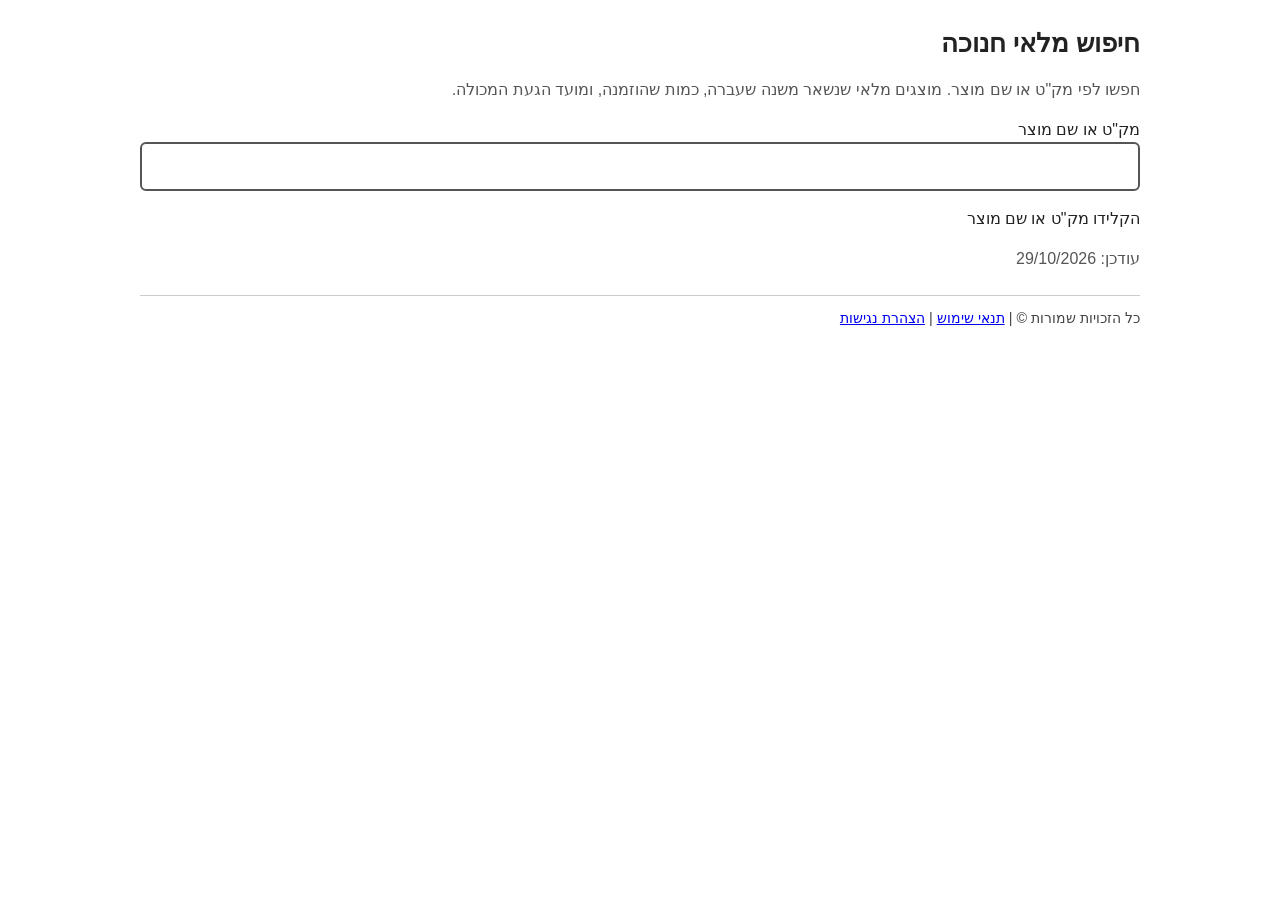
<file: index.html>
<!DOCTYPE html>
<html lang="he" dir="rtl"><head><meta charset="utf-8">
<meta name="viewport" content="width=device-width,initial-scale=1">
<meta name="robots" content="noindex,nofollow">
<meta http-equiv="Content-Security-Policy" content="default-src 'none'; img-src 'self'; script-src 'self'; style-src 'self'; connect-src 'self'; base-uri 'none'; form-action 'none'">
<meta name="referrer" content="no-referrer">
<title>חיפוש מלאי חנוכה</title><link rel="stylesheet" href="style.css"></head>
<body><main>
<h1>חיפוש מלאי חנוכה</h1>
<p class="muted">חפשו לפי מק"ט או שם מוצר. מוצגים מלאי שנשאר משנה שעברה, כמות שהוזמנה, ומועד הגעת המכולה.</p>
<label for="q">מק"ט או שם מוצר</label>
<input id="q" type="search" autocomplete="off" maxlength="60">
<p id="count" role="status" aria-live="polite"></p>
<div id="res"></div>
<p class="muted" id="upd"></p>
<footer>כל הזכויות שמורות &copy; | <a href="terms.html">תנאי שימוש</a> | <a href="accessibility.html">הצהרת נגישות</a></footer>
</main><script src="app.js"></script></body></html>
</file>
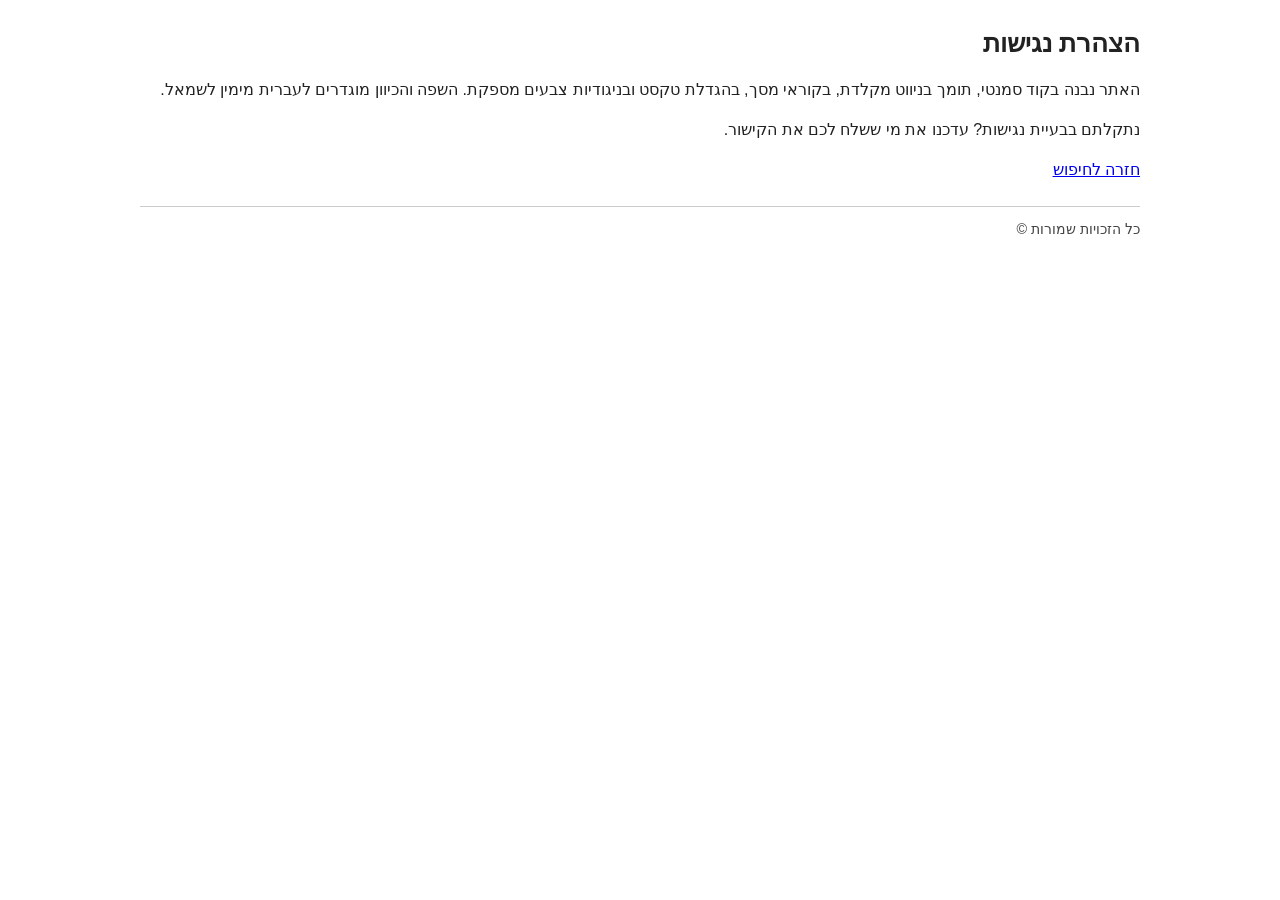
<file: accessibility.html>
<!DOCTYPE html><html lang="he" dir="rtl"><head><meta charset="utf-8"><meta name="viewport" content="width=device-width,initial-scale=1"><meta name="robots" content="noindex,nofollow"><title>הצהרת נגישות</title><link rel="stylesheet" href="style.css"></head><body><main>
<h1>הצהרת נגישות</h1>
<p>האתר נבנה בקוד סמנטי, תומך בניווט מקלדת, בקוראי מסך, בהגדלת טקסט ובניגודיות צבעים מספקת. השפה והכיוון מוגדרים לעברית מימין לשמאל.</p>
<p>נתקלתם בבעיית נגישות? עדכנו את מי ששלח לכם את הקישור.</p>
<p><a href="index.html">חזרה לחיפוש</a></p>
<footer>כל הזכויות שמורות &copy;</footer></main></body></html>
</file>
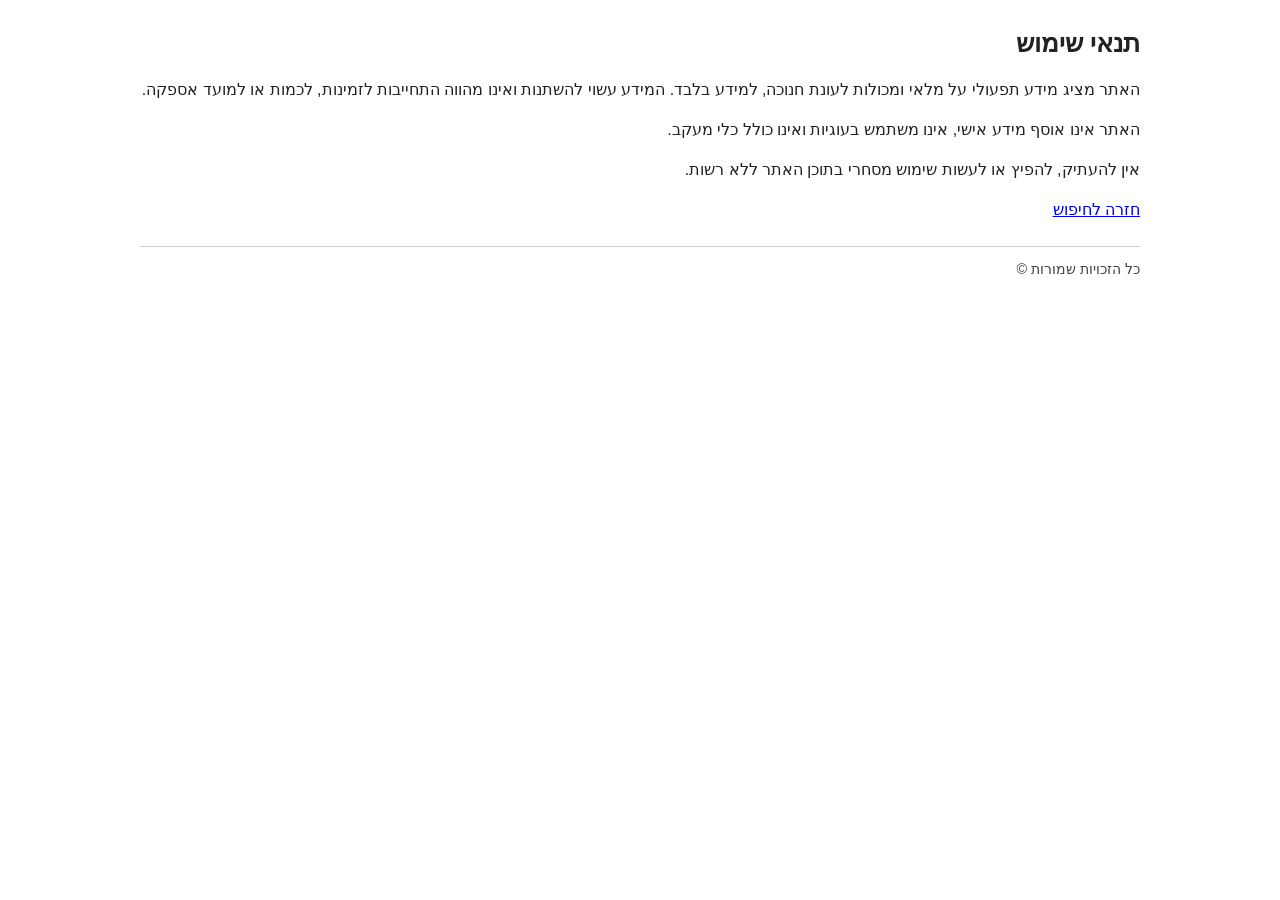
<file: terms.html>
<!DOCTYPE html><html lang="he" dir="rtl"><head><meta charset="utf-8"><meta name="viewport" content="width=device-width,initial-scale=1"><meta name="robots" content="noindex,nofollow"><title>תנאי שימוש</title><link rel="stylesheet" href="style.css"></head><body><main>
<h1>תנאי שימוש</h1>
<p>האתר מציג מידע תפעולי על מלאי ומכולות לעונת חנוכה, למידע בלבד. המידע עשוי להשתנות ואינו מהווה התחייבות לזמינות, לכמות או למועד אספקה.</p>
<p>האתר אינו אוסף מידע אישי, אינו משתמש בעוגיות ואינו כולל כלי מעקב.</p>
<p>אין להעתיק, להפיץ או לעשות שימוש מסחרי בתוכן האתר ללא רשות.</p>
<p><a href="index.html">חזרה לחיפוש</a></p>
<footer>כל הזכויות שמורות &copy;</footer></main></body></html>
</file>
<file: style.css>
body{font-family:Arial,Helvetica,sans-serif;background:#fff;color:#222;margin:0;line-height:1.5}
main{max-width:1000px;margin:0 auto;padding:16px}
h1{font-size:1.6rem;margin:.3em 0}
input[type=search]{width:100%;box-sizing:border-box;font-size:1.1rem;padding:12px;border:2px solid #555;border-radius:6px;background:#fff}
input:focus,a:focus{outline:3px solid #0b57d0;outline-offset:2px}
.card{background:#fff;border:1px solid #ccc;border-radius:8px;padding:12px;margin:10px 0}
.card h2{font-size:1.1rem;margin:0 0 4px}
.sku{color:#555;font-size:.95rem}
table{border-collapse:collapse;width:100%;margin-top:6px}
th,td{border:1px solid #ccc;padding:6px 8px;text-align:right;font-size:.95rem}
th{background:#f0f0f0}
.muted{color:#555}
footer{margin:24px 0;color:#444;font-size:.9rem;border-top:1px solid #ccc;padding-top:12px}
.row{display:flex;gap:12px;align-items:flex-start}
.tx{flex:1;min-width:0}
.th{flex:0 0 80px;width:80px;height:80px;padding:0;border:1px solid #ccc;border-radius:6px;background:#fff;cursor:zoom-in}
.th img{width:100%;height:100%;object-fit:contain;display:block;background:#fff}
.lb{position:fixed;inset:0;background:rgba(0,0,0,.75);display:flex;align-items:center;justify-content:center;z-index:10;padding:16px}
.lb img{max-width:100%;max-height:90vh;object-fit:contain;background:#fff;border-radius:6px}
.lbx{position:absolute;top:12px;left:12px;font-size:1.1rem;padding:10px 16px;border:0;border-radius:6px;background:#fff;cursor:pointer}
button:focus{outline:3px solid #0b57d0;outline-offset:2px}
</file>
